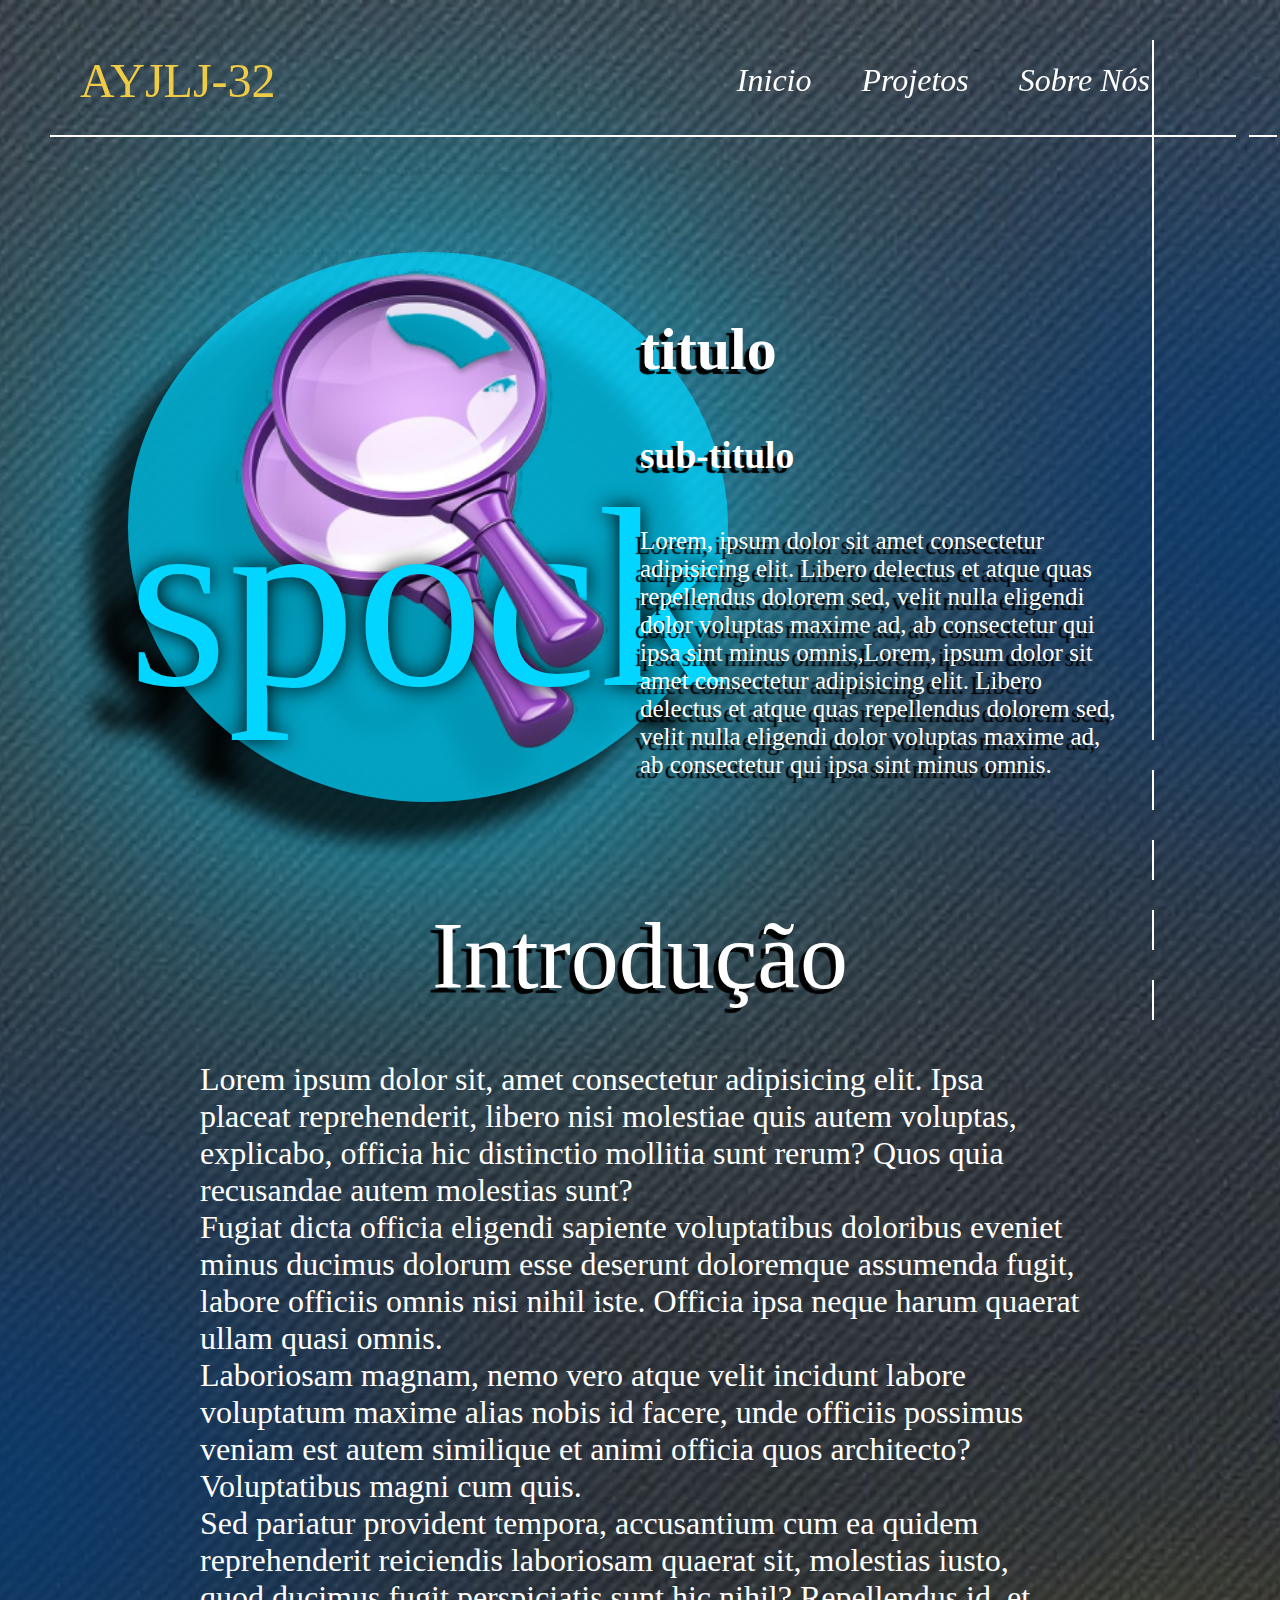
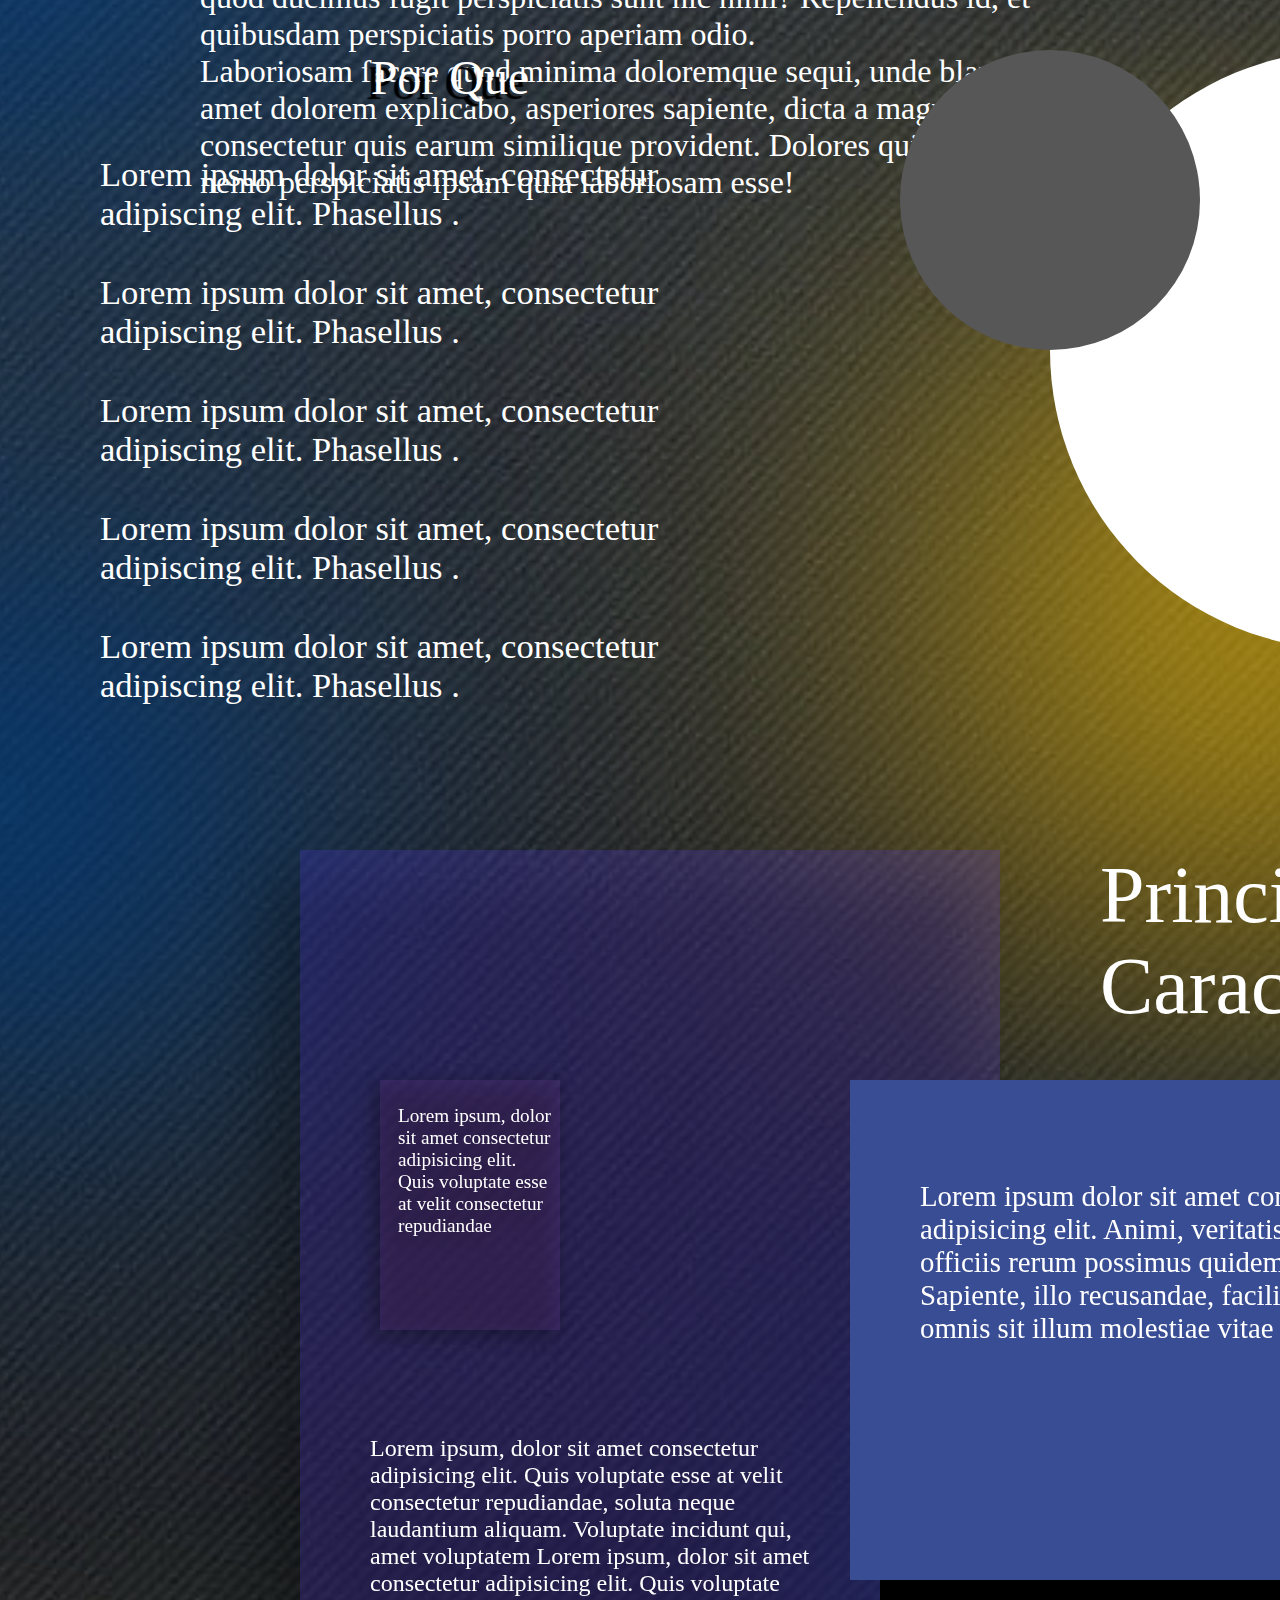
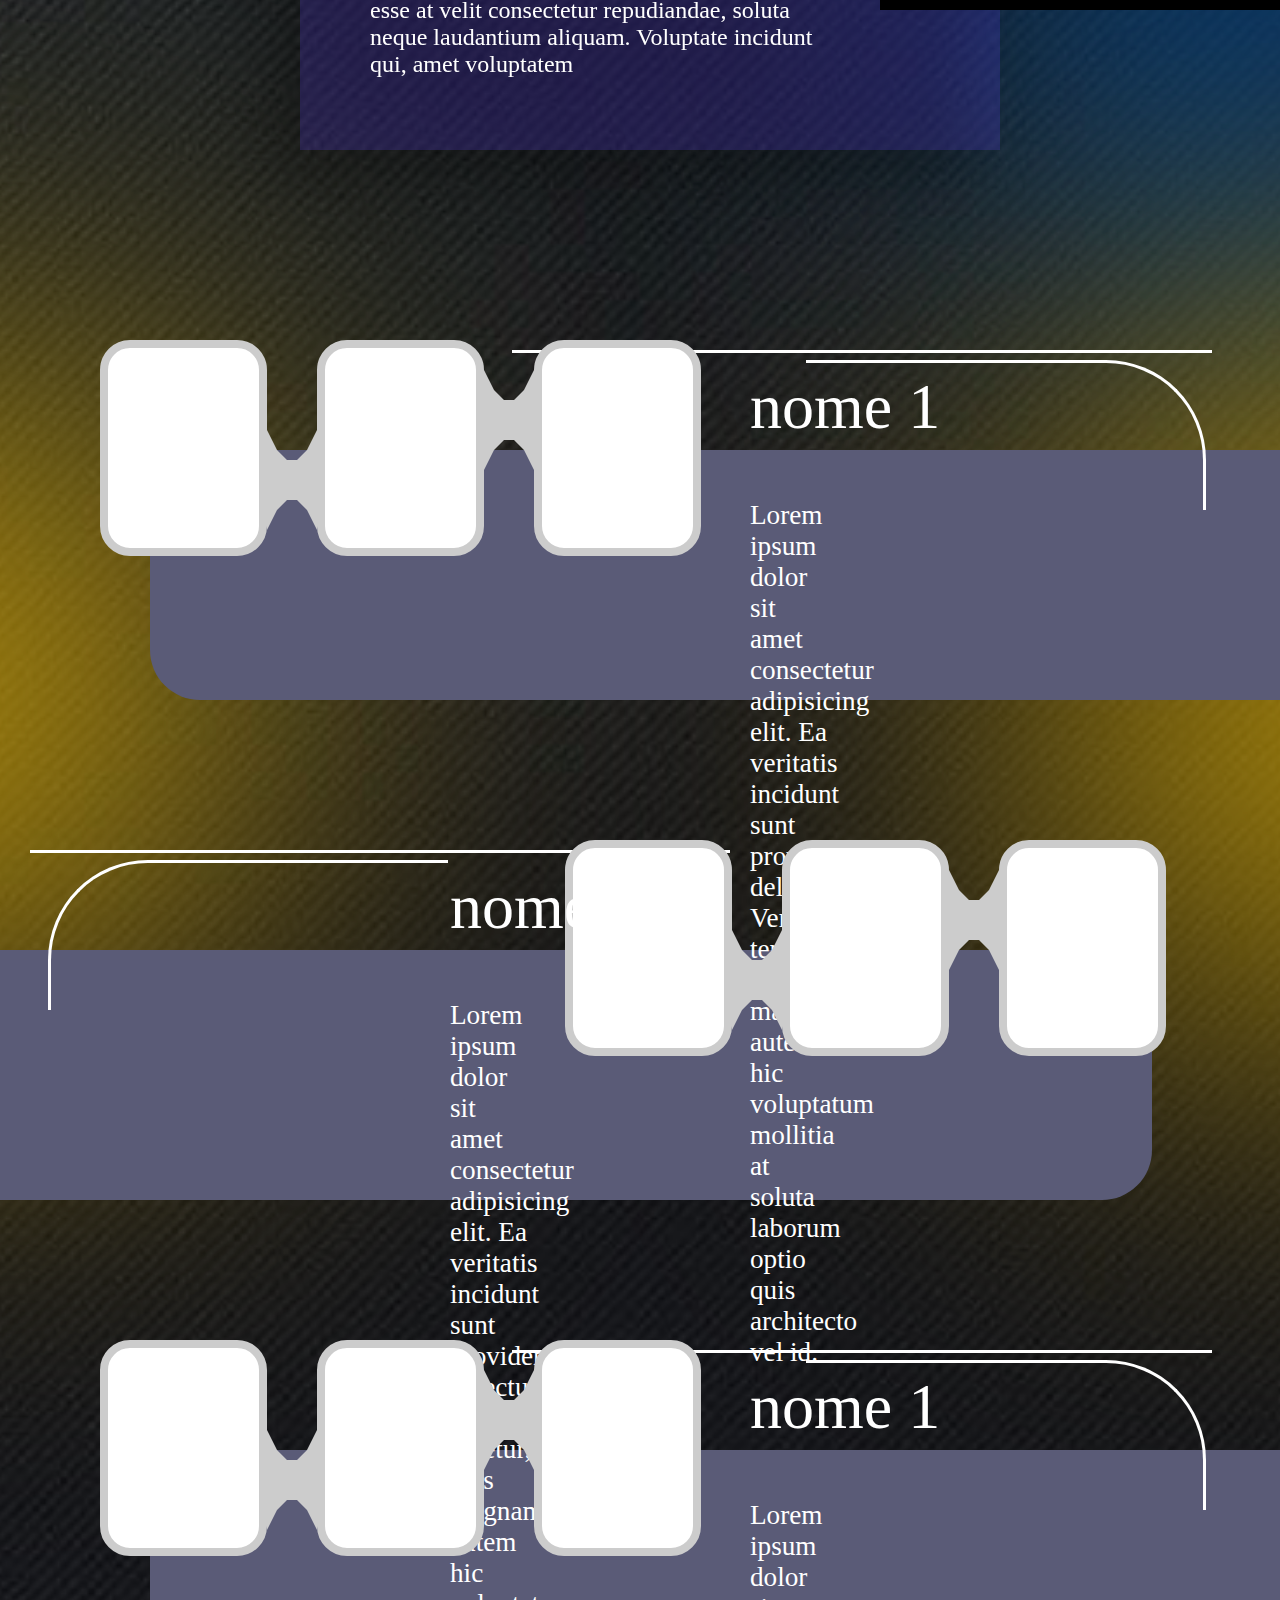
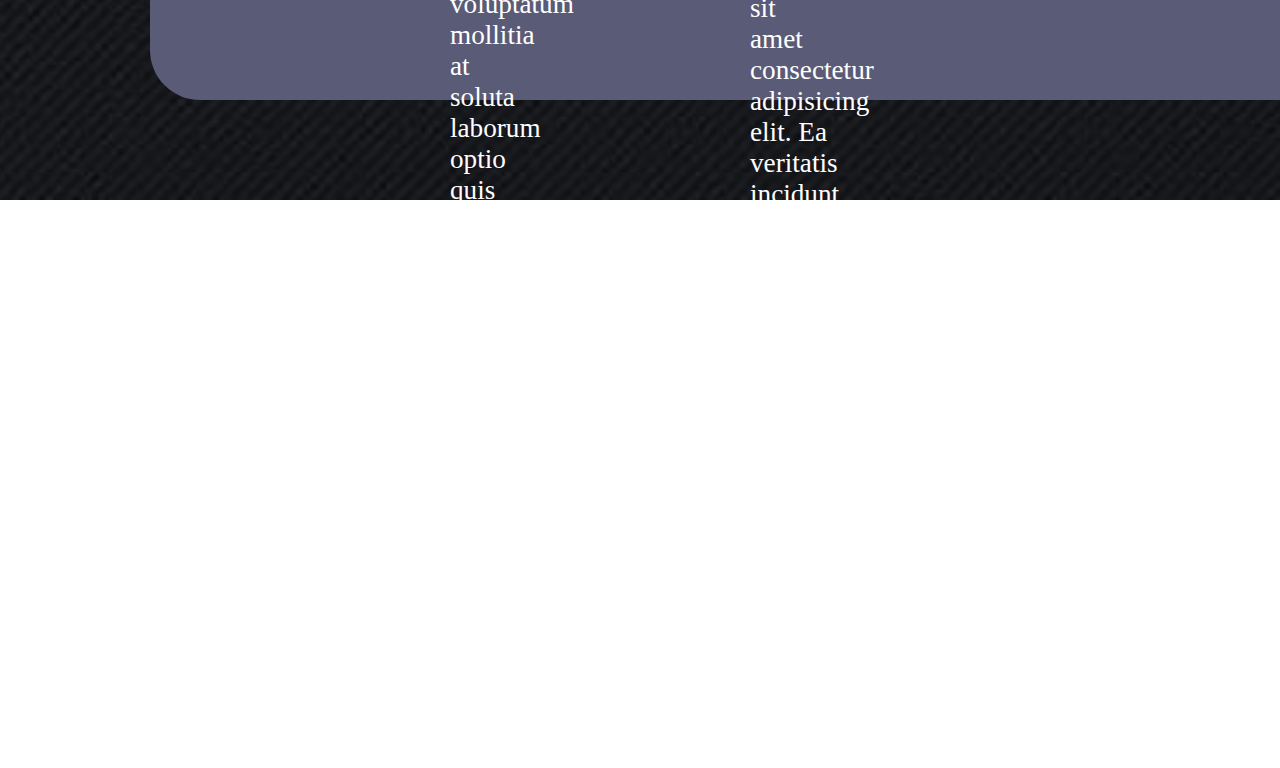
<file: portifolio S.P.O.C.K/introdução-2.html>
<!DOCTYPE html>
<html lang="en">
<head>
    <meta charset="UTF-8">
    <meta name="viewport" content="width=device-width, initial-scale=1.0">
    <title>AYJLJ-32 S.P.O.C.K</title>
    <link rel="stylesheet" href="introdução-2.css">
</head>
<body>
    <div class="container-main">
<!-- cabeçalho -->
        <header>
            <a href="" class="logo"><p>AYJLJ-32</p></a>
            <nav class="navbar">
                <a href="" class="paginas"><p><i>Inicio</i></p></a>
                <a href="" class="paginas"><p><i>Projetos</i></p></a>
                <a href="" class="paginas"><p><i>Sobre Nós</i></p></a>
            </nav>
        </header>
<!-- fim do cabeçalho -->
<!-- decoração navbar -->
            <div class="decoracao-navbar">
                <div class="linha-horizontal">
                    <div class="linha-h1"></div>
                    <div class="linha-h2"></div>
                    <div class="linha-h2"></div>
                </div>

                <div class="linha-vertical">
                    <div class="linha-v1"></div>
                    <div class="linha-v2"></div>
                    <div class="linha-v2"></div>
                    <div class="linha-v2"></div>
                    <div class="linha-v2"></div>
                </div>
            </div>
<!-- fim decoração navbar -->
<!-- começo decoração fundo luzes -->
            <div class="decor-fundo1"></div><!--azul1-->
            <div class="decor-fundo2"></div><!--azul1-->
            <div class="decor-fundo3"></div><!--azul1-->
            <div class="decor-fundo4"></div><!--azul1-->
            <div class="decor-fundo5"></div><!--dourado1-->
            <div class="decor-fundo6"></div><!--dourado1-->
            <div class="decor-fundo7"></div><!--dourado1-->
<!-- fim decoração fundo luzes -->
        <main>
<!-- comeco conteudo 1 -->
<!-- começo imagem do conteudo 1 -->
            <div class="img-conteudo1">
                <div class="img-cont11"></div><!--sombra circulo de tras-->
                <div class="img-cont12"><!--circulo da frente-->
                <div class="img-cont13"><img src="Lupa.png" alt="imagem mao" class="imagem-1"></div><!--sombra img mao-->
                <div class="img-cont14"><p class="texto-imagem-1">spock</p></div><!--nome spock-->
                <div class="img-cont15"><img src="Lupa.png" alt="imagem mao" class="imagem-1"></div></div><!--img mao-->
                <a href="spock.html"><div class="botao-cor"></div></a>
            </div>

<!-- fim do imagem conteudo 1-->
<!--comeco texto conteudo 1-->
                  <div class="texto-conteudo1">
                <div class="textos-cont11"><h1>titulo</h1></div>
                <div class="textos-cont12"><h2>sub-titulo</h2></div>
                <div class="textos-cont12"><p>Lorem, ipsum dolor sit amet consectetur adipisicing elit. Libero delectus et atque quas repellendus dolorem sed, velit nulla eligendi dolor voluptas maxime ad, ab consectetur qui ipsa sint minus omnis,Lorem, ipsum dolor sit amet consectetur adipisicing elit. Libero delectus et atque quas repellendus dolorem sed, velit nulla eligendi dolor voluptas maxime ad, ab consectetur qui ipsa sint minus omnis.</p></div>
            </div>
<!--fim texto conteudo 1-->
<!--fim do conteudo 1-->
<!-- conteudo 2 -->
            <div class="texto-conteudo2">
                <div class="textos-cont21"><p>Introdução</p></div>
                <div class="textos-cont22"><p>Lorem ipsum dolor sit, amet consectetur adipisicing elit. Ipsa placeat reprehenderit, libero nisi molestiae quis autem voluptas, explicabo, officia hic distinctio mollitia sunt rerum? Quos quia recusandae autem molestias sunt?</p>
                <p>Fugiat dicta officia eligendi sapiente voluptatibus doloribus eveniet minus ducimus dolorum esse deserunt doloremque assumenda fugit, labore officiis omnis nisi nihil iste. Officia ipsa neque harum quaerat ullam quasi omnis.</p>
                <p>Laboriosam magnam, nemo vero atque velit incidunt labore voluptatum maxime alias nobis id facere, unde officiis possimus veniam est autem similique et animi officia quos architecto? Voluptatibus magni cum quis.</p>
                <p>Sed pariatur provident tempora, accusantium cum ea quidem reprehenderit reiciendis laboriosam quaerat sit, molestias iusto, quod ducimus fugit perspiciatis sunt hic nihil? Repellendus id, et quibusdam perspiciatis porro aperiam odio.</p>
                <p>Laboriosam facere quod minima doloremque sequi, unde blanditiis amet dolorem explicabo, asperiores sapiente, dicta a magni consectetur quis earum similique provident. Dolores quibusdam sint nemo perspiciatis ipsam quia laboriosam esse!</p> </div>
            </div>
<!-- fim conteudo 2 -->
<!-- conteudo 3 -->
            <div class="texto-conteudo3">
                <div class="texto-conteudo31">
                        <div class="texto-cont32"><p>Por Que</p></div>
                        <div class="texto-cont33">
                        <p class="texto-cont33">Lorem ipsum dolor sit amet, consectetur adipiscing elit. Phasellus .</p>
                        <p class="texto-cont33">Lorem ipsum dolor sit amet, consectetur adipiscing elit. Phasellus .</p>
                        <p class="texto-cont33">Lorem ipsum dolor sit amet, consectetur adipiscing elit. Phasellus .</p>
                        <p class="texto-cont33">Lorem ipsum dolor sit amet, consectetur adipiscing elit. Phasellus .</p>
                        <p class="texto-cont33">Lorem ipsum dolor sit amet, consectetur adipiscing elit. Phasellus .</p>
                    </div>
                </div>

                <div class="img-conteudo3">
                    <div class="img-cont31"></div>
                    <div class="img-cont32"></div>
                    <div class="img-cont33"></div>
                </div>
            </div>
<!-- fim conteudo 3 -->
<!-- conteudo 4 -->
            <div class="texto-conteudo4">
                <div class="img-conteudo4">
                                            <div class="texto-cont41"><p>Principais Caracteristicas</p></div>
                    <div class="img-cont41"><div class="texto-cont42"><p>Lorem ipsum, dolor sit amet consectetur adipisicing elit. Quis voluptate esse at velit consectetur repudiandae, soluta neque laudantium aliquam. Voluptate incidunt qui, amet voluptatem Lorem ipsum, dolor sit amet consectetur adipisicing elit. Quis voluptate esse at velit consectetur repudiandae, soluta neque laudantium aliquam. Voluptate incidunt qui, amet voluptatem </p></div></div>
                    <div class="img-cont42"><div class="texto-cont43"><p>Lorem ipsum dolor sit amet consectetur adipisicing elit. Animi, veritatis deleniti a officiis rerum possimus quidem pariatur. Sapiente, illo recusandae, facilis ducimus natus omnis sit illum molestiae vitae vel eum.</p></div></div>
                    <div class="img-cont43"><div class="texto-cont44"><p>Lorem ipsum, dolor sit amet consectetur adipisicing elit. Quis voluptate esse at velit consectetur repudiandae </p></div></div>
                </div>
            </div>
<!-- fim conteudo 4 -->
<!-- começo conteudo 5 -->
            <div class="conteudo5">
                <div class="conteudo5-1">
                    <div class="cont5-elementos1"> <!--as 2 linhas curvas -->
                        <div class="cont5-linhascurvas1">
                            <div class="cont5-linha11"></div>
                            <div class="cont5-linha12"></div>
                        </div>
                    </div>
                    <div class="cont5-elementos2"><!-- as 3 imagens e 2 decoraçoes entre elas-->
                        <div class="cont5-imagens1">
                            <div class="cont5-imag11"></div>
                            <div class="cont5-dec-imag11"></div>
                            <div class="cont5-imag11"></div>
                            <div class="cont5-dec-imag12"></div>
                            <div class="cont5-imag11"></div>
                        </div>
                    </div>
                    <div class="cont5-elementos3"><!--nome-->
                        <p>nome 1</p>
                    </div>
                    <div class="cont5-elementos4">
                        <div class="cont5-quadrado"></div>
                        <div class="cont5-texto-quadrado"><p>Lorem ipsum dolor sit amet consectetur adipisicing elit. Ea veritatis incidunt sunt provident delectus. Veritatis tenetur, eius magnam, autem hic voluptatum mollitia at soluta laborum optio quis architecto vel id.</p></div>
                    </div>
                </div>

                <div class="conteudo5-2">
                    <div class="cont5-elementos21"> <!--as 2 linhas curvas -->
                        <div class="cont5-linhascurvas21">
                            <div class="cont5-linha21"></div>
                            <div class="cont5-linha22"></div>
                        </div>
                    </div>
                    <div class="cont5-elementos22"><!-- as 3 imagens e 2 decoraçoes entre elas-->
                        <div class="cont5-imagens21">
                            <div class="cont5-imag21"></div>
                            <div class="cont5-dec-imag21"></div>
                            <div class="cont5-imag21"></div>
                            <div class="cont5-dec-imag22"></div>
                            <div class="cont5-imag21"></div>
                        </div>
                    </div>
                    <div class="cont5-elementos23"><!--nome-->
                        <p>nome 1</p>
                    </div>
                    <div class="cont5-elementos24">
                        <div class="cont5-quadrado2"></div>
                        <div class="cont5-texto-quadrado2"><p>Lorem ipsum dolor sit amet consectetur adipisicing elit. Ea veritatis incidunt sunt provident delectus. Veritatis tenetur, eius magnam, autem hic voluptatum mollitia at soluta laborum optio quis architecto vel id.</p></div>
                    </div>
                </div>

                <div class="conteudo5-3">
                    <div class="cont5-elementos31"> <!--as 2 linhas curvas -->
                        <div class="cont5-linhascurvas31">
                            <div class="cont5-linha31"></div>
                            <div class="cont5-linha32"></div>
                        </div>
                    </div>
                    <div class="cont5-elementos32"><!-- as 3 imagens e 2 decoraçoes entre elas-->
                        <div class="cont5-imagens31">
                            <div class="cont5-imag31"></div>
                            <div class="cont5-dec-imag31"></div>
                            <div class="cont5-imag31"></div>
                            <div class="cont5-dec-imag32"></div>
                            <div class="cont5-imag31"></div>
                        </div>
                    </div>
                    <div class="cont5-elementos33"><!--nome-->
                        <p>nome 1</p>
                    </div>
                    <div class="cont5-elementos34">
                        <div class="cont5-quadrado32"></div>
                        <div class="cont5-texto-quadrado32"><p>Lorem ipsum dolor sit amet consectetur adipisicing elit. Ea veritatis incidunt sunt provident delectus. Veritatis tenetur, eius magnam, autem hic voluptatum mollitia at soluta laborum optio quis architecto vel id.</p></div>
                    </div>
                </div>
                </div>
            </div>
<!-- fim conteudo 5 -->
    </div>
        </main>
    </div>
</body>
</html>
</file>
<file: portifolio S.P.O.C.K/introdução-2.css>
*{
    margin: 0;
    padding: 0;
    box-sizing: border-box;
    text-decoration: none;
}
body{
    background-image: url(1.jpg);
    background-size: cover;
    background-repeat: no-repeat;
    background-position: center;
    overflow-x: hidden;
}
.container-main{
    max-width: 100%;
    height: 5000px;
}



/* começo cabeçalho */
header{
    display: flex;
    align-items: center;
    position: fixed;
    z-index: 10;
    width: 100%;
    height: 100px;
    padding: 80px;
}
nav{
    width: 75%;
    height: 57px;
    display: flex;
    justify-content: end;
    align-items: center;
}
.logo{
    width: 300px;
    color: #F0CB46;
    font-size: 300%;
} 
.logo:hover{
    transition: 1s;
    scale: 1.05;
}
.paginas{
    margin-right: 50px;
    font-size: 200%;
    color: white;
}
.paginas:hover{
    transition: 1s;
    color: #F0CB46;
}
/* fim cabeçalho */



/* começo decoração cabeçalho */

.linha-horizontal{
    position: absolute;
    display: flex;
    left: 50px;
    top: 135px;
    height: 2px;
    max-width: 100%;
    
}
.linha-h1{
    background-color: white;
    width: 1700px;
    margin-right: 1%;
}
.linha-h2{
    background-color: white;
    width: 40px;
    margin-right: 1%;
}


.linha-vertical{
    position: absolute;
    top: 170px;
    left: 90%;
    width: 2px;
}
.linha-v1{
    margin-top: -130px;
    background-color: white;
    height:700px;
}
.linha-v2{
    margin-top: 30px;
    background-color: white;
    height: 40px;
}

/* fim decoração cabeçalho */
/* começo decoraçao fundo luzes */
.decor-fundo1{
    position: absolute;
    top: 200px;
    right: -300px;
    background-color: #003A79;
    filter: blur(200px);
    height: 600px;
    width: 600px;
    border-radius: 50%;
    z-index: -3;
}
.decor-fundo2{
    position: absolute;
    top: 1200px;
    left: -300px;
    background-color: #003A79;
    filter: blur(200px);
    height: 600px;
    width: 600px;
    border-radius: 50%;
    z-index: -3;
}
.decor-fundo3{
    position: absolute;
    top: 2100px;
    left: -300px;
    background-color: #003A79;
    filter: blur(200px);
    height: 600px;
    width: 600px;
    border-radius: 50%;
    z-index: -3;
}
.decor-fundo4{
    position: absolute;
    top: 2900px;
    right: -300px;
    background-color: #003A79;
    filter: blur(200px);
    height: 600px;
    width: 600px;
    border-radius: 50%;
    z-index: -3;
}
.decor-fundo5{
    position: absolute;
    top: 1900px;
    right: -300px;
    background-color: #FFC800;
    filter: blur(250px);
    height: 600px;
    width: 600px;
    border-radius: 50%;
    z-index: -3;
}
.decor-fundo6{
    position: absolute;
    top: 3600px;
    right: -400px;
    background-color: #ffc800;
    filter: blur(250px);
    height: 600px;
    width: 600px;
    border-radius: 50%;
    z-index: -3;
}
.decor-fundo7{
    position: absolute;
    top: 3600px;
    left: -400px;
    background-color: #ffc800;
    filter: blur(250px);
    height: 600px;
    width: 600px;
    border-radius: 50%;
    z-index: -3;
}
/* fim decoraçao fundo luzes */
/* começo conteudo 1 */

.img-conteudo1{
    position: absolute;
    width: 600px;
    display: flex;
    top: 28%;
    left: 10%;
}
.img-cont11{
    position: absolute;
    background-color: #02D5FF;
    filter: blur(200px);
    height: 600px;
    width: 100%;
    border-radius: 50%;
    z-index: -2;
}
.img-cont12{
    background-color: #02d5ffb4;
    height: 550px;
    width: 100%;
    border-radius: 50%;
    filter: drop-shadow(-40px 40px 10px );
    z-index: -1;
    position: absolute;
}
.img-cont13{
    position: absolute;
    left: 100px;
    z-index: 1;
}
.imagem-1{
    width: 140%;
}
.img-cont14{
    position: absolute;
    top: 200px;
    color: #02D5FF;
    text-shadow: 0 0 20px black;
    font-size: 1600%;
    z-index: 2;
}
.img-cont15{
    position: absolute;
    left: 130px;
    top: -80px;
    z-index: 3;
    
}
.botao-cor{
    position: absolute;
    right: -1000px;;
    top: 200px;
    width: 70px;
    height: 100px;
    background-color: #ccc;
    clip-path: polygon(0 0, 0 100%, 50% 50%);
    z-index: 1;
}
/* começo imagem conteudo 1 */
/* começo texto conteudo 1 */
.texto-conteudo1{
    color: white;
    position: absolute;
    top: 35%;
    left: 50%;
    right: 12%;
    padding-bottom: 10%;
}
.textos-cont11{
    font-size: 30px;
    margin-bottom: 50px;
    text-shadow: -5px 5px 1px black;
}
.textos-cont12{
    font-size: 25px;
    margin-bottom: 50px;
    text-shadow: -5px 5px 1px black;
}

/* fim texto conteudo 1 */
/* fim conteudo 1 */



/* começo conteudo 2 */
.texto-conteudo2{
    position: absolute;
    top: 900px;
    left: 200px;
    right: 200px;
    font-size: 200%;
    color: white;
}
.textos-cont21{
    display: flex;
    justify-content: center;
    margin-bottom: 50px;
    font-size: 300%;
    text-shadow: -5px 5px 1px black;
}
/* fim conteudo 2 */



/* começo conteudo 3 */
/* começo texto conteudo 3 */
.texto-conteudo31{
    position: absolute;
    top: 1650px;
    left: 100px;
    color: white;
    width: 700px;
    font-size: 150%;
}
.texto-cont32{
    display: flex;
    justify-content: center;
    margin-bottom: 50px;
    font-size: 200%;
    text-shadow: -5px 5px 1px black;
}
.texto-cont33{
    font-size: 120%;
    margin-bottom: 40px
}
/* fim texto conteudo 3 */
/* começo imagens conteudo 3 */
.img-conteudo3{
    position: absolute;
    top: 1650px;
    left: 850px;
}
.img-cont31{
    position: absolute;
    left: 200px;
    background-color: white;
    width:600px ;
    height: 600px;
    border-radius: 50%;
}
.img-cont32{
    position: absolute;
    left: 50px;
    background-color: rgb(87, 87, 87);
    width: 300px;
    height: 300px;
    border-radius: 50%;
}
.img-cont33{
    position: absolute;
    left: 600px;
    top: 300px;
    background-color: rgb(173, 173, 173);
    width: 400px;
    height: 400px;
    border-radius: 50%;
}
/* fim imagens conteudo 3 */
/* fim conteudo 3 */



/* começo conteudo 4 */
/* começo formas conteudo 4 */
.texto-conteudo4{
    position: absolute;
    top: 2450px;
    left: 300px;
}
.img-conteudo4{
    display: flex;
}
.img-cont41{
    position: absolute;
    background-color: rgba(81, 56, 223, 0.253);
    filter: drop-shadow(-30px 30px 30px);
    width: 700px;
    height: 900px;
}
 .img-cont42{
    position: absolute;
    top:230px;
    left: 550px;
    background-color: rgb(56, 77, 148);
    filter: drop-shadow(30px 30px);
    width: 700px;
    height: 500px;
}
.img-cont43{
    position: absolute;
    top: 230px;
    left: 80px;
    background-color: rgba(88, 53, 128, 0.349);
    filter: drop-shadow(-5px 5px 10px);
    height: 250px;
    width: 180px;
}
/* fim formas conteudo 4 */
/* começo textos conteudo 4 */
.texto-cont41{
    font-size: 500%;
    position: absolute;
    left: 800px;
    color: white;
}
.texto-cont42{
    font-size: 150%;
    color: white;
    position: absolute;
    top: 65%;
    left: 10%;
    right: 25%;
}
.texto-cont43{ 
    font-size: 180%;
    color: white;
    position: absolute;  
    left: 10%;
    top: 20%;
    right: 10%;
}
.texto-cont44{
    color: white;
    font-size: 120%;
    position: absolute;
    left: 10%;
    top: 10%;
    right: 5%;

}
/* fim texto conteudo 4 */
/* fim conteudo 4 */



/* começo conteudo 5 */
.conteudo5{
    position: absolute;
    width: 100%;
    top: 3500px;
}
/* começo conteudo 5-1 */
/* começo linhas elementos1 */
.cont5-linha11{
    position: absolute;
    left: 63%;
    top: 60px;
    width: 400px;
    height: 150px;
    border-radius: 0px 100px 0px 0px;
    border: 3px solid rgb(255, 255, 255);
    border-bottom: none;
    border-left: none;
}
.cont5-linha12{
    position: absolute;
    top: 50px;
    left: 40%;
    width: 700px;
    height: 3px;
    background-color: white;
}
/* fim linhas elementos1 */
/* começo imagens elementos2 */
.cont5-imagens1{
    display: flex;
    position: absolute;
    left: 100px;
    top: 40px;
}
.cont5-imag11{
    background-color: white;
    width: 167px;
    height: 216px;
    margin-right: 50px;
    border-radius: 30px;
    border: 8px solid #ccc;
}
/* fim imagem elementos2 */
/* começo decoração das imagens elemento2 */
.cont5-dec-imag11{
    position: absolute;
    left: 167px;
    top: 90px;
    background-color: #ccc;
    width: 50px;
    height: 100px;
    clip-path: polygon(0 0, 20% 20%, 40% 30%, 60% 30%, 80% 20%, 100% 0, 100% 100%, 80% 80%, 60% 70%, 40% 70%, 20% 80%, 0 100%);
}
.cont5-dec-imag12{
    position: absolute;
    left: 384px;
    top: 30px;
    background-color: #ccc;
    width: 50px;
    height: 100px;
    clip-path: polygon(0 0, 20% 20%, 40% 30%, 60% 30%, 80% 20%, 100% 0, 100% 100%, 80% 80%, 60% 70%, 40% 70%, 20% 80%, 0 100%);

}
/* fim decoração das imagens elemento2 */
/* começo elementos3 */
.cont5-elementos3{
    color: white;
    font-size: 400%;
    position: absolute;
    left: 750px;
    top: 70px;
}
/* fim elementos3 */
/* começo elemento 4 */
/* começo elemento 4 quadrado */
.cont5-quadrado{
    background-color: #5A5B77;
    border-radius: 50px;
    width: 1300px;
    height: 250px;
    position: absolute;
    left: 150px;
    top: 150px;
    z-index: -1;
}
/* fime elemento 4 quadrado */
/* começo elemento 4 texto */
.cont5-texto-quadrado{
    color: white;
    font-size: 170%;
    position: absolute;
    left: 750px;
    top: 200px;
    right: 450px;
}
/* fim elemento 4 texto */
/* fim elemento 4 */
/* fim  conteudo 5-1 */

/* começo do conteudo 5-2 */
.conteudo5-2{
    position: absolute;
    width: 100%;
    top: 500px;
}
/* começo linhas elementos 2-1 */
.cont5-linha21{
    position: absolute;
    right: 65%;
    top: 60px;
    width: 400px;
    height: 150px;
    border-radius: 100px 0px 0px 0px;
    border: 3px solid rgb(255, 255, 255);
    border-bottom: none;
    border-right: none;
}
.cont5-linha22{
    position: absolute;
    top: 50px;
    right: 43%;
    width: 700px;
    height: 3px;
    background-color: white;
}
/* fim linhas elementos 2-1 */
/* começo imagens elementos 2-2 */
.cont5-imagens21{
    display: flex;
    position: absolute;
    right: 5%;
    top: 40px;
}
.cont5-imag21{
    background-color: white;
    width: 167px;
    height: 216px;
    margin-right: 50px;
    border-radius: 30px;
    border: 8px solid #ccc;
}
/* fim imagem elementos 2-2 */
/* começo decoração das imagens elemento 2-2 */
.cont5-dec-imag21{
    position: absolute;
    left: 167px;
    top: 90px;
    background-color: #ccc;
    width: 50px;
    height: 100px;
    clip-path: polygon(0 0, 20% 20%, 40% 30%, 60% 30%, 80% 20%, 100% 0, 100% 100%, 80% 80%, 60% 70%, 40% 70%, 20% 80%, 0 100%);
}
.cont5-dec-imag22{
    position: absolute;
    left: 384px;
    top: 30px;
    background-color: #ccc;
    width: 50px;
    height: 100px;
    clip-path: polygon(0 0, 20% 20%, 40% 30%, 60% 30%, 80% 20%, 100% 0, 100% 100%, 80% 80%, 60% 70%, 40% 70%, 20% 80%, 0 100%);

}
/* fim decoração das imagens elemento 2-2 */
/* começo elementos 2-3 */
.cont5-elementos23{
    color: white;
    font-size: 400%;
    position: absolute;
    left: 450px;
    top: 70px;
}
/* fim elementos 2-3 */
/* começo elemento 2-4 */
/* começo elemento 2-4 quadrado */
.cont5-quadrado2{
    background-color: #5A5B77;
    border-radius: 50px;
    width: 1300px;
    height: 250px;
    position: absolute;
    right: 10%;
    top: 150px;
    z-index: -1;
}
/* fime elemento 2-4 quadrado */
/* começo elemento 2-4 texto */
.cont5-texto-quadrado2{
    color: white;
    font-size: 170%;
    position: absolute;
    left: 450px;
    top: 200px;
    right: 750px;
}
/* fim elemento 2-4 texto */
/* fim elemento 2-4 */
/* fim do conteudo 5-2 */

/* começo do conteudo 5-3 */
.conteudo5-3{
    position: absolute;
    width: 100%;
    top: 1000px;
}
/* começo conteudo 5-3 */
/* começo linhas elementos 5-1 */
.cont5-linha31{
    position: absolute;
    left: 63%;
    top: 60px;
    width: 400px;
    height: 150px;
    border-radius: 0px 100px 0px 0px;
    border: 3px solid rgb(255, 255, 255);
    border-bottom: none;
    border-left: none;
}
.cont5-linha32{
    position: absolute;
    top: 50px;
    left: 40%;
    width: 700px;
    height: 3px;
    background-color: white;
}
/* fim linhas elementos5-1 */
/* começo imagens elementos 5-2 */
.cont5-imagens31{
    display: flex;
    position: absolute;
    left: 100px;
    top: 40px;
}
.cont5-imag31{
    background-color: white;
    width: 167px;
    height: 216px;
    margin-right: 50px;
    border-radius: 30px;
    border: 8px solid #ccc;
}
/* fim imagem elementos 5-2 */
/* começo decoração das imagens elemento 5-2 */
.cont5-dec-imag31{
    position: absolute;
    left: 167px;
    top: 90px;
    background-color: #ccc;
    width: 50px;
    height: 100px;
    clip-path: polygon(0 0, 20% 20%, 40% 30%, 60% 30%, 80% 20%, 100% 0, 100% 100%, 80% 80%, 60% 70%, 40% 70%, 20% 80%, 0 100%);
}
.cont5-dec-imag32{
    position: absolute;
    left: 384px;
    top: 30px;
    background-color: #ccc;
    width: 50px;
    height: 100px;
    clip-path: polygon(0 0, 20% 20%, 40% 30%, 60% 30%, 80% 20%, 100% 0, 100% 100%, 80% 80%, 60% 70%, 40% 70%, 20% 80%, 0 100%);

}
/* fim decoração das imagens elemento 5-2 */
/* começo elementos 5-3 */
.cont5-elementos33{
    color: white;
    font-size: 400%;
    position: absolute;
    left: 750px;
    top: 70px;
}
/* fim elementos 5-3 */
/* começo elemento 5- 4 */
/* começo elemento 5- 4 quadrado */
.cont5-quadrado32{
    background-color: #5A5B77;
    border-radius: 50px;
    width: 1300px;
    height: 250px;
    position: absolute;
    left: 150px;
    top: 150px;
    z-index: -1;
}
/* fim elemento 5-4 quadrado */
/* começo elemento 5-4 texto */
.cont5-texto-quadrado32{
    color: white;
    font-size: 170%;
    position: absolute;
    left: 750px;
    top: 200px;
    right: 450px;
}
/* fim elemento 5-4 texto */
/* fim do conteudo 5-3 */
/* fim conteudo 5 */
</file>
